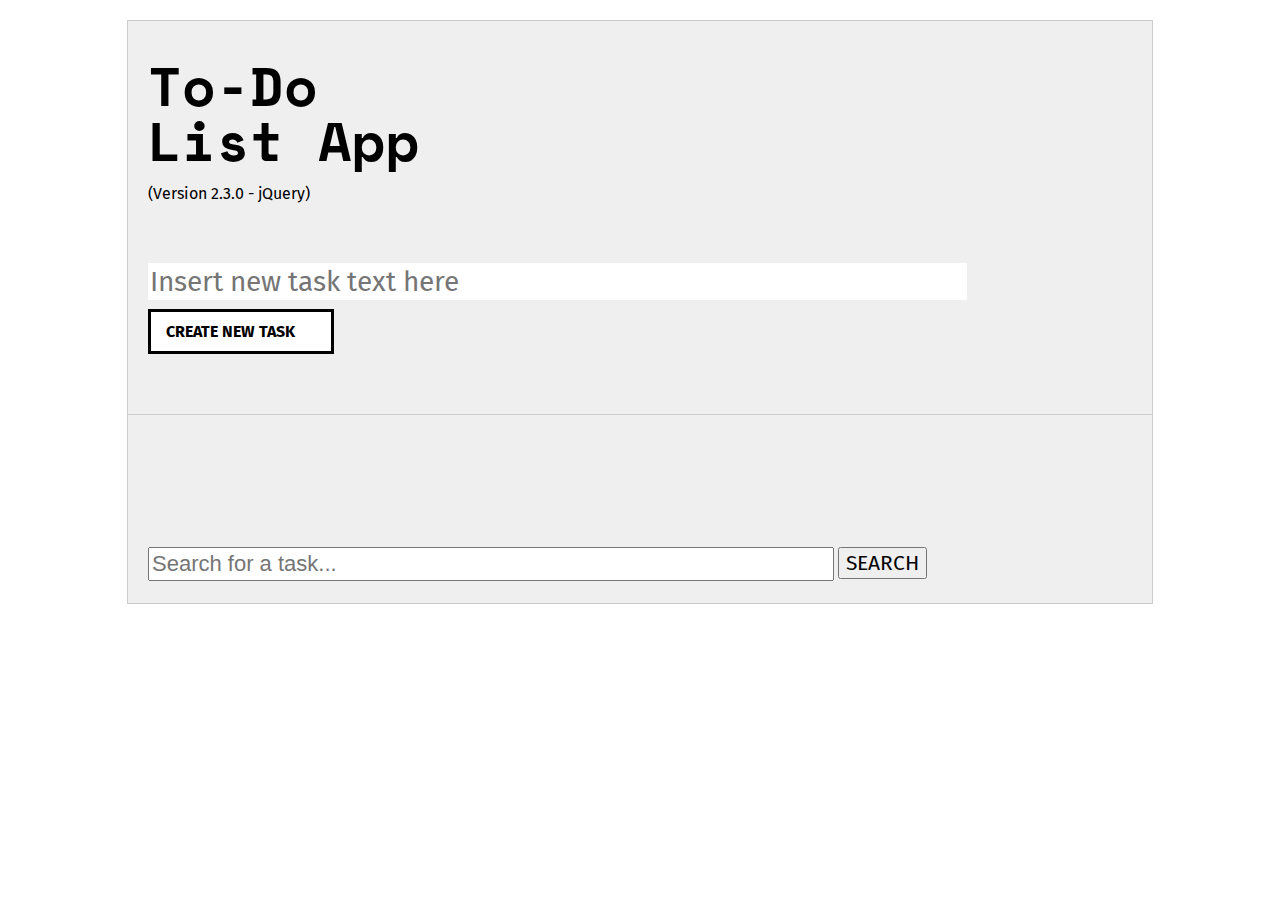
<file: jquery/index.html>
<!DOCTYPE html>
<html lang="en-US">

<head>
    <meta charset="UTF-8"/>
    <meta name="viewport" content="width=device-width, initial-scale=1"/>
    <title>jQuery To-Do App</title>
    <link href="https://fonts.googleapis.com/css?family=Fira+Sans|Space+Mono" rel="stylesheet"/>
    <link rel="stylesheet" href="styles.css"/>
    <script src="main.js" defer></script>
</head>

<body>
	<div class="app-wrap">
		<section id="header">
			<div class="title-wrap">
				<h1 title="written by Justin Yarbrough">To-Do<br>List App</h1>
				<p>(Version 2.3.0 - jQuery)</p>
		    </div>
			<div class="new-task-wrap">
				<textarea class="new-field" rows="1" cols="50" placeholder="Insert new task text here"></textarea>
				<a class="tr-button" href="#" title="Create new task">Create new task</a>
			</div>
		</section> <!-- #header -->
		<section id="main">
			<div id="task-list">
				<!-- incomplete tasks go here -->
			</div>
			<div id="completed-list">
				<!-- completed tasks go here -->
			</div>
		</section> <!-- #main -->
		<section id="footer">
			<div class="search-wrap">
				<p class="fail-text">No match found!</p>
				<input type="text" id="search-bar" name="search" placeholder="Search for a task..." size="50"/>
				<button id="search-button">Search</button>
			</div>
		</section> <!-- #footer -->
	</div>
	<script src="https://code.jquery.com/jquery-3.2.1.min.js" integrity="sha256-hwg4gsxgFZhOsEEamdOYGBf13FyQuiTwlAQgxVSNgt4=" crossorigin="anonymous"></script>
</body>

</html>
</file>
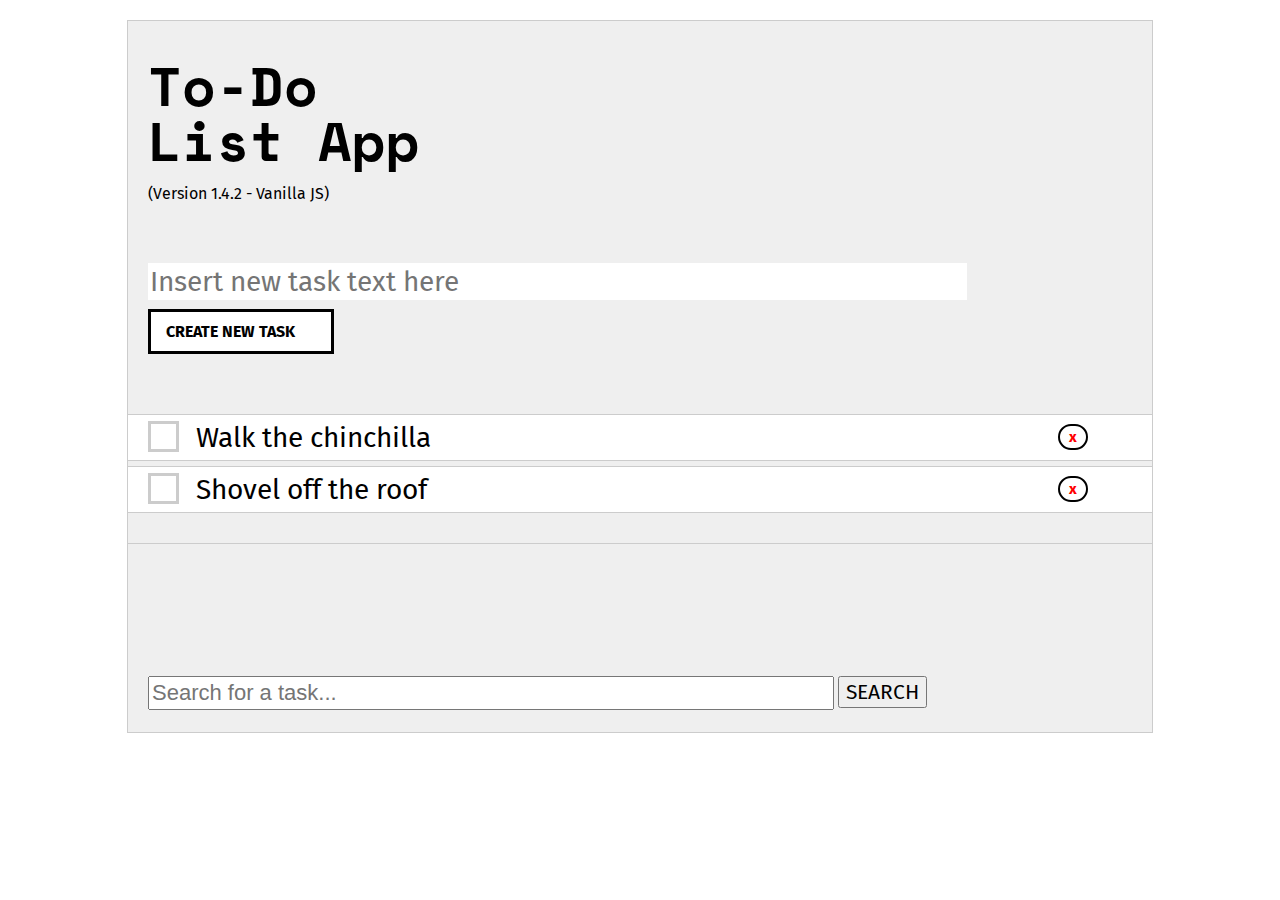
<file: vanilla-js/index.html>
<!DOCTYPE html>
<html lang="en-US">

<head>
    <meta charset="UTF-8"/>
    <meta name="viewport" content="width=device-width, initial-scale=1"/>
    <title>Vanilla JS To-Do App</title>
    <link href="https://fonts.googleapis.com/css?family=Fira+Sans|Space+Mono" rel="stylesheet"/>
    <link rel="stylesheet" href="styles.css"/>
    <script src="main.js" defer></script>
</head>

<body>
	<div class="app-wrap">
		<section id="header">
			<div class="title-wrap">
				<h1 title="written by Justin Yarbrough">To-Do<br>List App</h1>
				<p>(Version 1.4.2 - Vanilla JS)</p>
		    </div>
			<div class="new-task-wrap">
				<textarea class="new-field" rows="1" cols="50" placeholder="Insert new task text here"></textarea>
				<a class="tr-button" href="#" title="Create new task">Create new task</a>
			</div>
		</section> <!-- #header -->
		<section id="main">
			<div id="task-list">
				<!-- incomplete tasks go here -->
			</div>
			<div id="completed-list">
				<!-- completed tasks go here -->
			</div>
		</section> <!-- #main -->
		<section id="footer">
			<div class="search-wrap">
				<p class="fail-text">No match found!</p>
				<input type="text" id="search-bar" name="search" placeholder="Search for a task..." size="50"/>
				<button id="search-button">Search</button>
			</div>
		</section> <!-- #footer -->
	</div>
</body>

</html>
</file>
<file: jquery/styles.css>
/**
* Styles for Vanilla JS To-Do App
* */

body {
	font-family: "Fira Sans", sans-serif;
	box-sizing: border-box;
}
.app-wrap {
	background-color: #efefef;
	width: 80vw;
	height: auto;
	margin: 20px auto;
	border: 1px solid #ccc;
}

/**
* Header section
* */
#header, #footer {
	padding-left: 20px;
}
#header {
	margin-bottom: 60px;
}
.title-wrap {
	margin-bottom: 60px;
}
#header h1 {
	font-family: "Space Mono", monospace;
	font-size: 55px;
	line-height: 55px;
	margin-bottom: 0;
}
.new-task-wrap {
	position: relative;
}
.new-field {
	font-family: "Fira Sans";
	font-size: 28px;
	resize: none;
	border: none;
}
.new-field:focus,
.new-field:active {
	outline: none;
}
a.tr-button {
	display: block;
	color: #000;
	background-color: #fff;
	text-transform: uppercase;
	font-weight: bold;
	width: 150px;
	text-decoration: none;
	border: 3px solid #000;
	margin-top: 5px;
	padding: 10px 15px;
	transition-property: color, background-color;
	transition-duration: 300ms;
	transition-timing-function: ease;
}
a.tr-button:hover {
	color: #fff;
	background-color: #000;
}

/**
* Main section
* */
#main {
	margin-bottom: 60px;
}
.hidden {
	display: none !important;
}
#task-list {
	/*min-height: 150px;*/
	padding-left: 0;
}
#completed-list {
	margin-top: 30px;
	padding-top: 30px;
	border-top: 1px solid #ccc;
}
.task {
	position: relative;
	font-size: 20px;
	background-color: white;
	height: 45px;
	padding-left: 20px;
	margin-bottom: 5px;
	border-top: 1px solid #ccc;
	border-bottom: 1px solid #ccc;
}
.tr-checkbox {
	display: inline-block;
    position: relative;
	width: 25px;
    height: 25px;
    border: 3px solid #ccc;
    margin-right: 15px;
    cursor: pointer;
}
.checkmark {
	display: inline-block;
	position: relative;
	width: 35px;
	height: 44px;
	margin-right: 11px;
    vertical-align: middle;
    top: -10px;
    left: -2px;
}
.task textarea {
	position: relative;
	font-family: "Fira Sans";
	font-size: 28px;
	resize: none;
	border: none;
	top: 50%;
	transform: translateY(-50%);
}
#completed-list .task textarea {
	color: #cacaca;
	text-decoration: line-through #000;
}
.task textarea:focus,
.task textarea:active {
	outline: none;
}
.remove-button {
	display: inline;
	position: absolute;
	color: #ff0000;
	font-size: 15px;
	font-weight: bold;
	right: 5vw;
	top: 50%;
	transform: translateY(-50%);
	border: 2px solid #000;
	border-radius: 20px;
	padding: 2px 9px;
	cursor: pointer;
	transition-property: color, background-color, border-color;
	transition-duration: 300ms;
	transition-timing-function: ease;
}
.remove-button:hover {
	color: #fff;
	background-color: #ff0000;
	border-color: #ff0000;
}

/**
* Footer section
* */
#footer {
	position: relative;
	bottom: 2px;
	left: 0;
	padding-bottom: 20px;
}
.fail-text {
	opacity: 0;
	font-size: 20px;
	color: #ff0000;
	font-weight: bold;
}
input {
	font-size: 22px;
	padding: 2px;
}
input:focus {
	border-color: #000;
	outline: none;
}
#search-button {
	font-size: 21px;
    font-family: "Fira Sans", sans-serif;
    text-transform: uppercase;
    vertical-align: top;
}
</file>
<file: vanilla-js/styles.css>
/**
* Styles for Vanilla JS To-Do App
* */

body {
	font-family: "Fira Sans", sans-serif;
	box-sizing: border-box;
}
.app-wrap {
	background-color: #efefef;
	width: 80vw;
	height: auto;
	margin: 20px auto;
	border: 1px solid #ccc;
}

/**
* Header section
* */
#header, #footer {
	padding-left: 20px;
}
#header {
	margin-bottom: 60px;
}
.title-wrap {
	margin-bottom: 60px;
}
#header h1 {
	font-family: "Space Mono", monospace;
	font-size: 55px;
	line-height: 55px;
	margin-bottom: 0;
}
.new-task-wrap {
	position: relative;
}
.new-field {
	font-family: "Fira Sans";
	font-size: 28px;
	resize: none;
	border: none;
}
.new-field:focus,
.new-field:active {
	outline: none;
}
a.tr-button {
	display: block;
	color: #000;
	background-color: #fff;
	text-transform: uppercase;
	font-weight: bold;
	width: 150px;
	text-decoration: none;
	border: 3px solid #000;
	margin-top: 5px;
	padding: 10px 15px;
	transition-property: color, background-color;
	transition-duration: 300ms;
	transition-timing-function: ease;
}
a.tr-button:hover {
	color: #fff;
	background-color: #000;
}

/**
* Main section
* */
#main {
	margin-bottom: 60px;
}
.hidden {
	display: none !important;
}
#task-list {
	/*min-height: 150px;*/
	padding-left: 0;
}
#completed-list {
	margin-top: 30px;
	padding-top: 30px;
	border-top: 1px solid #ccc;
}
.task {
	position: relative;
	font-size: 20px;
	background-color: white;
	height: 45px;
	padding-left: 20px;
	margin-bottom: 5px;
	border-top: 1px solid #ccc;
	border-bottom: 1px solid #ccc;
}
.tr-checkbox {
	display: inline-block;
    position: relative;
	width: 25px;
    height: 25px;
    border: 3px solid #ccc;
    margin-right: 15px;
    cursor: pointer;
}
.checkmark {
	display: inline-block;
	position: relative;
	width: 35px;
	height: 44px;
	margin-right: 11px;
    vertical-align: middle;
    top: -10px;
    left: -2px;
}
.task textarea {
	position: relative;
	font-family: "Fira Sans";
	font-size: 28px;
	resize: none;
	border: none;
	top: 50%;
	transform: translateY(-50%);
}
#completed-list .task textarea {
	color: #cacaca;
	text-decoration: line-through #000;
}
.task textarea:focus,
.task textarea:active {
	outline: none;
}
.remove-button {
	display: inline;
	position: absolute;
	color: #ff0000;
	font-size: 15px;
	font-weight: bold;
	right: 5vw;
	top: 50%;
	transform: translateY(-50%);
	border: 2px solid #000;
	border-radius: 20px;
	padding: 2px 9px;
	cursor: pointer;
	transition-property: color, background-color, border-color;
	transition-duration: 300ms;
	transition-timing-function: ease;
}
.remove-button:hover {
	color: #fff;
	background-color: #ff0000;
	border-color: #ff0000;
}

/**
* Footer section
* */
#footer {
	position: relative;
	bottom: 2px;
	left: 0;
	padding-bottom: 20px;
}
.fail-text {
	visibility: hidden;
	font-size: 20px;
	color: #ff0000;
	font-weight: bold;
}
input {
	font-size: 22px;
	padding: 2px;
}
input:focus {
	border-color: #000;
	outline: none;
}
#search-button {
	font-size: 21px;
    font-family: "Fira Sans", sans-serif;
    text-transform: uppercase;
    vertical-align: top;
}
</file>
